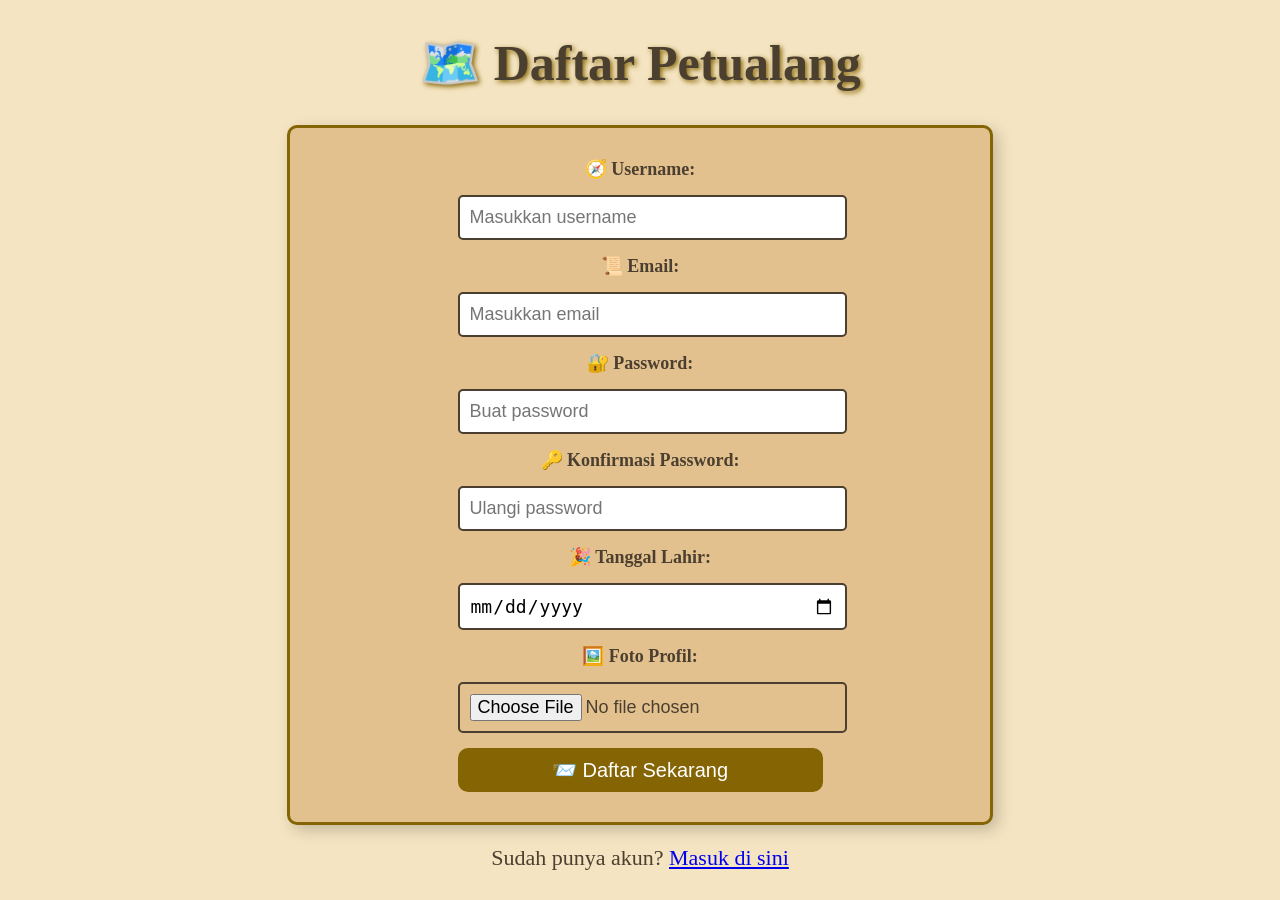
<file: index.html>
<!DOCTYPE html>
<html lang="en">
<head>
    <meta charset="UTF-8">
    <meta name="viewport" content="width=device-width, initial-scale=1.0">
    <title>Registrasi Petualang</title>
    <link rel="stylesheet" href="styles/style.css">
</head>
<body>
    <div class="container">
        <h1>🗺️ Daftar Petualang</h1>
        <form action="login.html" method="get" enctype="multipart/form-data">
            <label for="username">🧭 Username:</label>
            <input type="text" id="username" name="username" placeholder="Masukkan username" required>

            <label for="email">📜 Email:</label>
            <input type="email" id="email" name="email" placeholder="Masukkan email" required>

            <label for="password">🔐 Password:</label>
            <input type="password" id="password" name="password" placeholder="Buat password" minlength="6" required>

            <label for="confirm-password">🔑 Konfirmasi Password:</label>
            <input type="password" id="confirm-password" name="confirm-password" placeholder="Ulangi password" required>

            <label for="birthdate">🎉 Tanggal Lahir:</label>
            <input type="date" id="birthdate" name="birthdate" required>

            <label for="avatar">🖼️ Foto Profil:</label>
            <input type="file" id="avatar" name="avatar" accept="image/*" required>

            <button type="submit">📨 Daftar Sekarang</button>
        </form>
        <p>Sudah punya akun? <a href="login.html">Masuk di sini</a></p>
    </div>
</body>
</html>
</file>
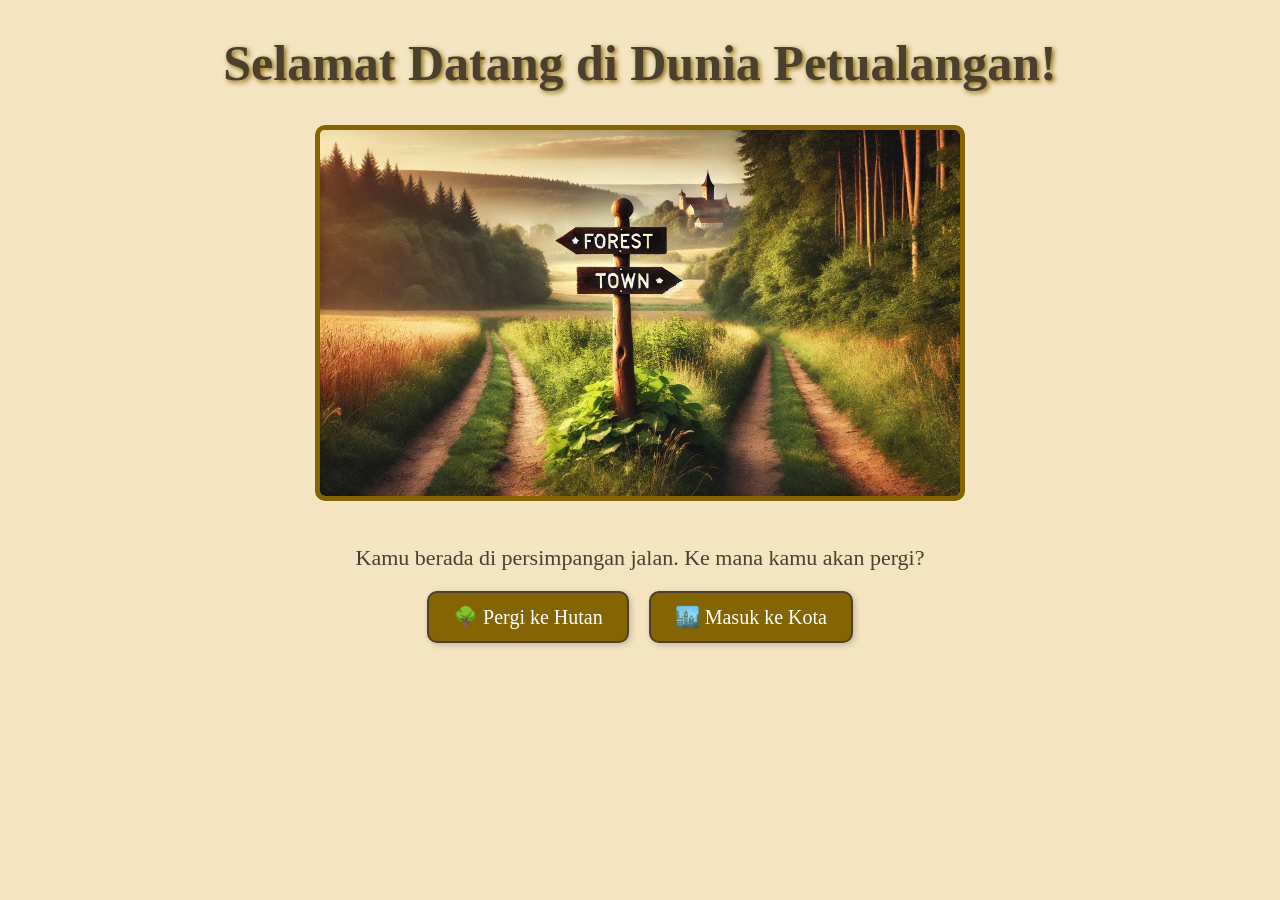
<file: home.html>
<!DOCTYPE html>
<html lang="en">
<head>
    <meta charset="UTF-8">
    <meta name="viewport" content="width=device-width, initial-scale=1.0">
    <title>Petualangan Dimulai</title>
    <link rel="stylesheet" href="styles/style.css">
</head>
<body>
    <h1>Selamat Datang di Dunia Petualangan!</h1>
    <img src="assets/home.jpg" alt="Persimpangan jalan">
    <p>Kamu berada di persimpangan jalan. Ke mana kamu akan pergi?</p>
    <nav>
        <a href="hutan.html">🌳 Pergi ke Hutan</a>
        <a href="kota.html">🏙️ Masuk ke Kota</a>
    </nav>
</body>
</html>
</file>
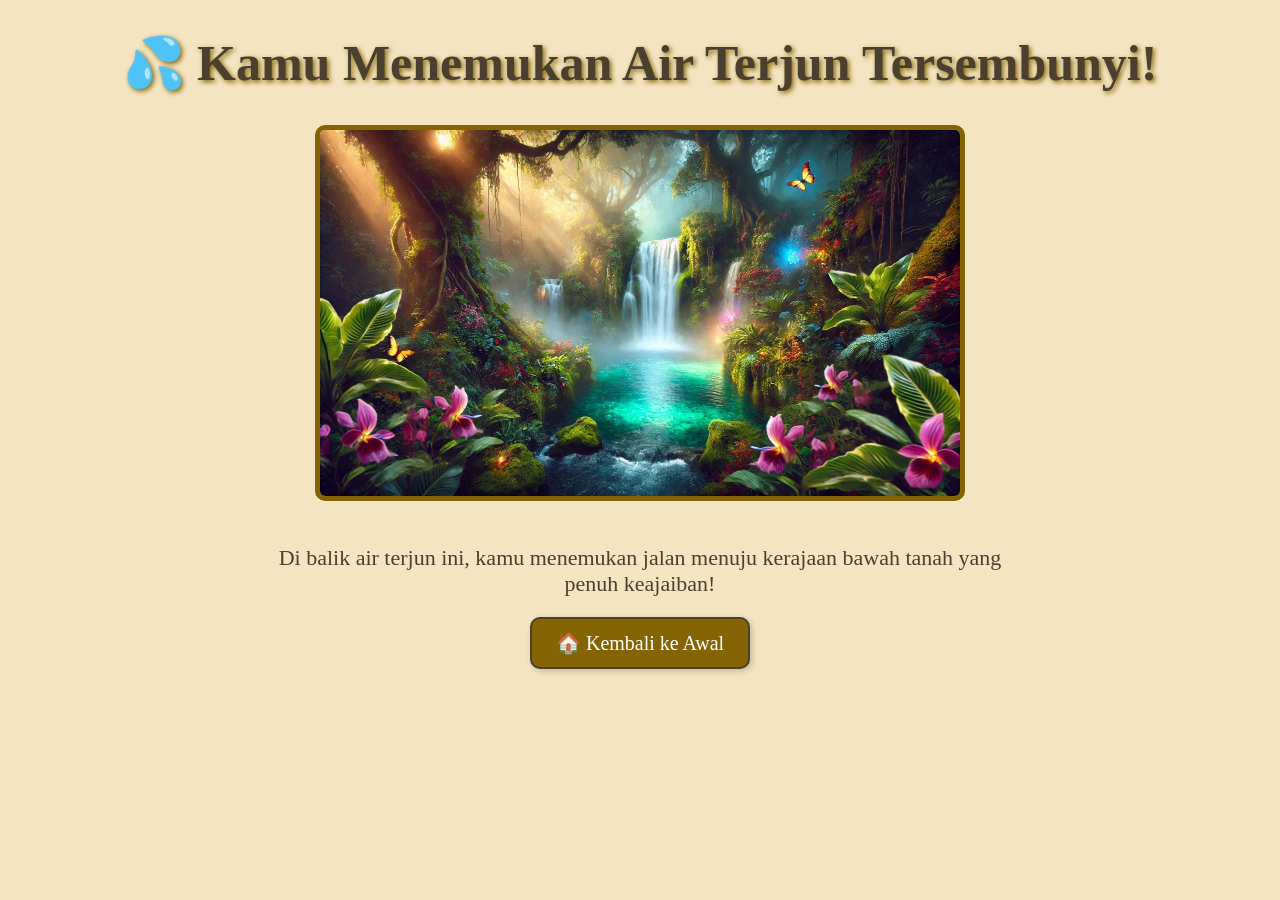
<file: hutan-airterjun.html>
<!DOCTYPE html>
<html lang="en">
<head>
    <meta charset="UTF-8">
    <meta name="viewport" content="width=device-width, initial-scale=1.0">
    <title>Air Terjun Rahasia</title>
    <link rel="stylesheet" href="styles/style.css">
</head>
<body>
    <h1>💦 Kamu Menemukan Air Terjun Tersembunyi!</h1>
    <img src="assets/airterjun.jpg" alt="Air terjun tersembunyi">
    <p>Di balik air terjun ini, kamu menemukan jalan menuju kerajaan bawah tanah yang penuh keajaiban!</p>
    <nav>
        <a href="home.html">🏠 Kembali ke Awal</a>
    </nav>
</body>
</html>
</file>
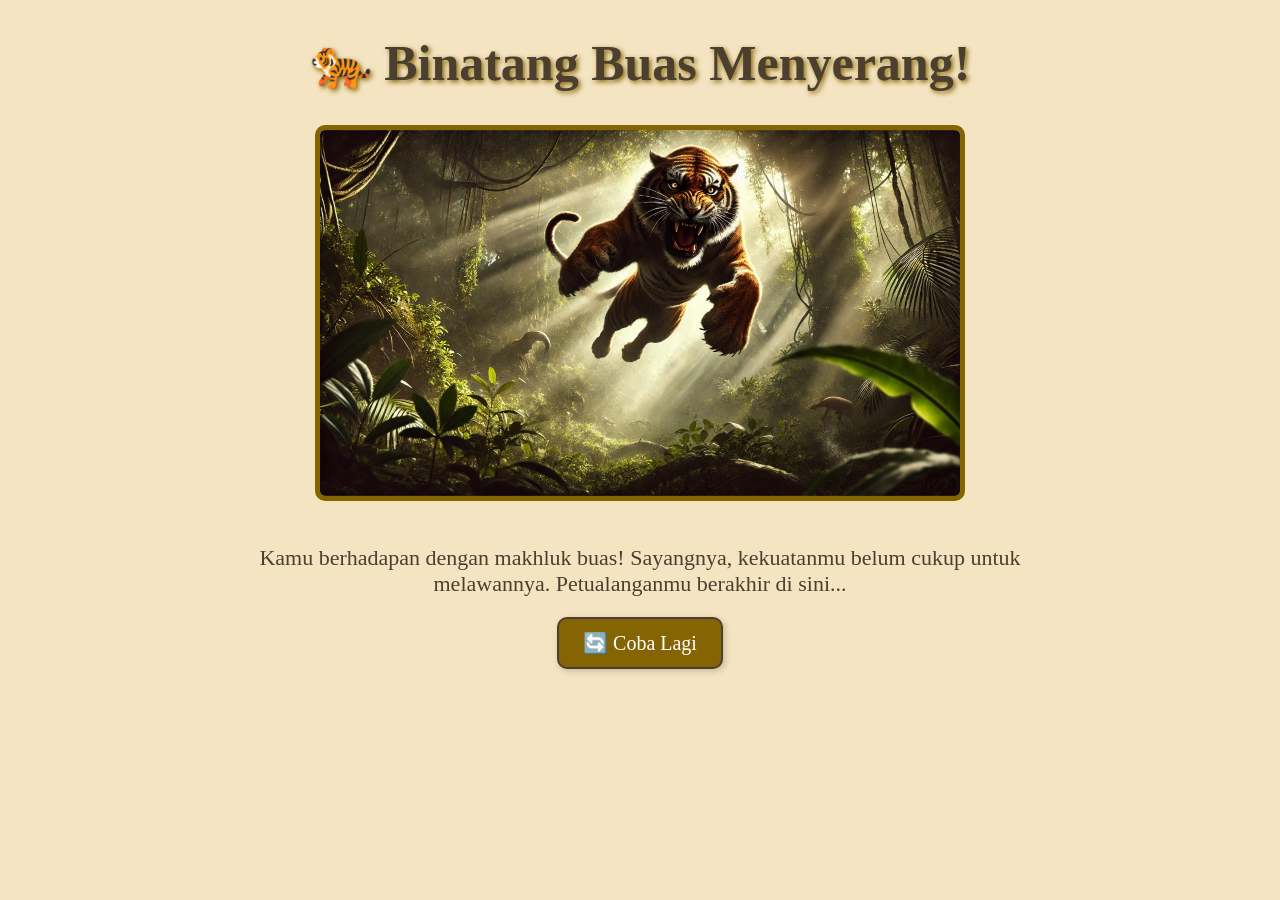
<file: hutan-binatang.html>
<!DOCTYPE html>
<html lang="en">
<head>
    <meta charset="UTF-8">
    <meta name="viewport" content="width=device-width, initial-scale=1.0">
    <title>Serangan Binatang Buas!</title>
    <link rel="stylesheet" href="styles/style.css">
</head>
<body>
    <h1>🐅 Binatang Buas Menyerang!</h1>
    <img src="assets/binatang.jpg" alt="Binatang buas">
    <p>Kamu berhadapan dengan makhluk buas! Sayangnya, kekuatanmu belum cukup untuk melawannya. Petualanganmu berakhir di sini...</p>
    <nav>
        <a href="home.html">🔄 Coba Lagi</a>
    </nav>
</body>
</html>
</file>
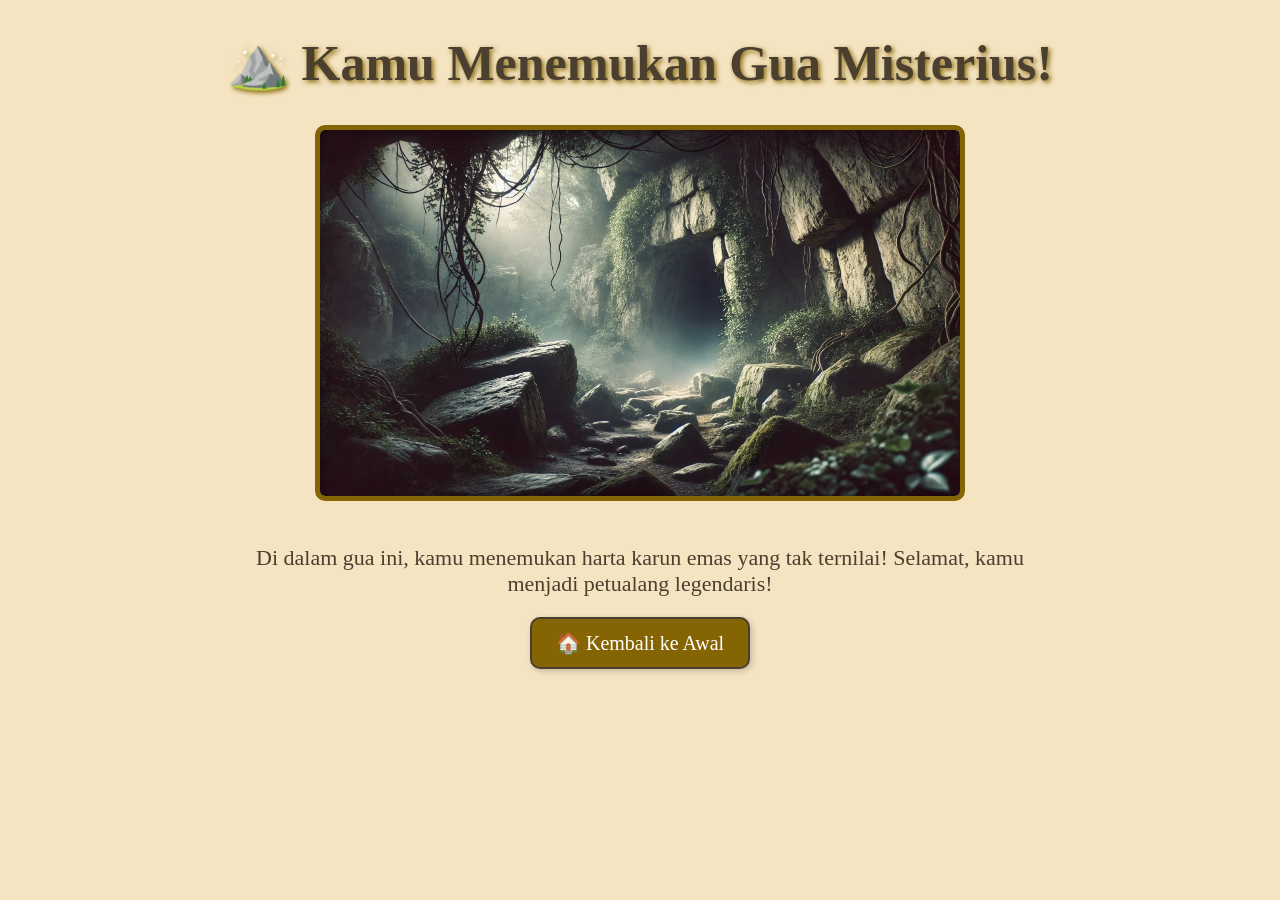
<file: hutan-gua.html>
<!DOCTYPE html>
<html lang="en">
<head>
    <meta charset="UTF-8">
    <meta name="viewport" content="width=device-width, initial-scale=1.0">
    <title>Gua Misterius</title>
    <link rel="stylesheet" href="styles/style.css">
</head>
<body>
    <h1>⛰️ Kamu Menemukan Gua Misterius!</h1>
    <img src="assets/gua.jpg" alt="Gua misterius">
    <p>Di dalam gua ini, kamu menemukan harta karun emas yang tak ternilai! Selamat, kamu menjadi petualang legendaris!</p>
    <nav>
        <a href="home.html">🏠 Kembali ke Awal</a>
    </nav>
</body>
</html>
</file>
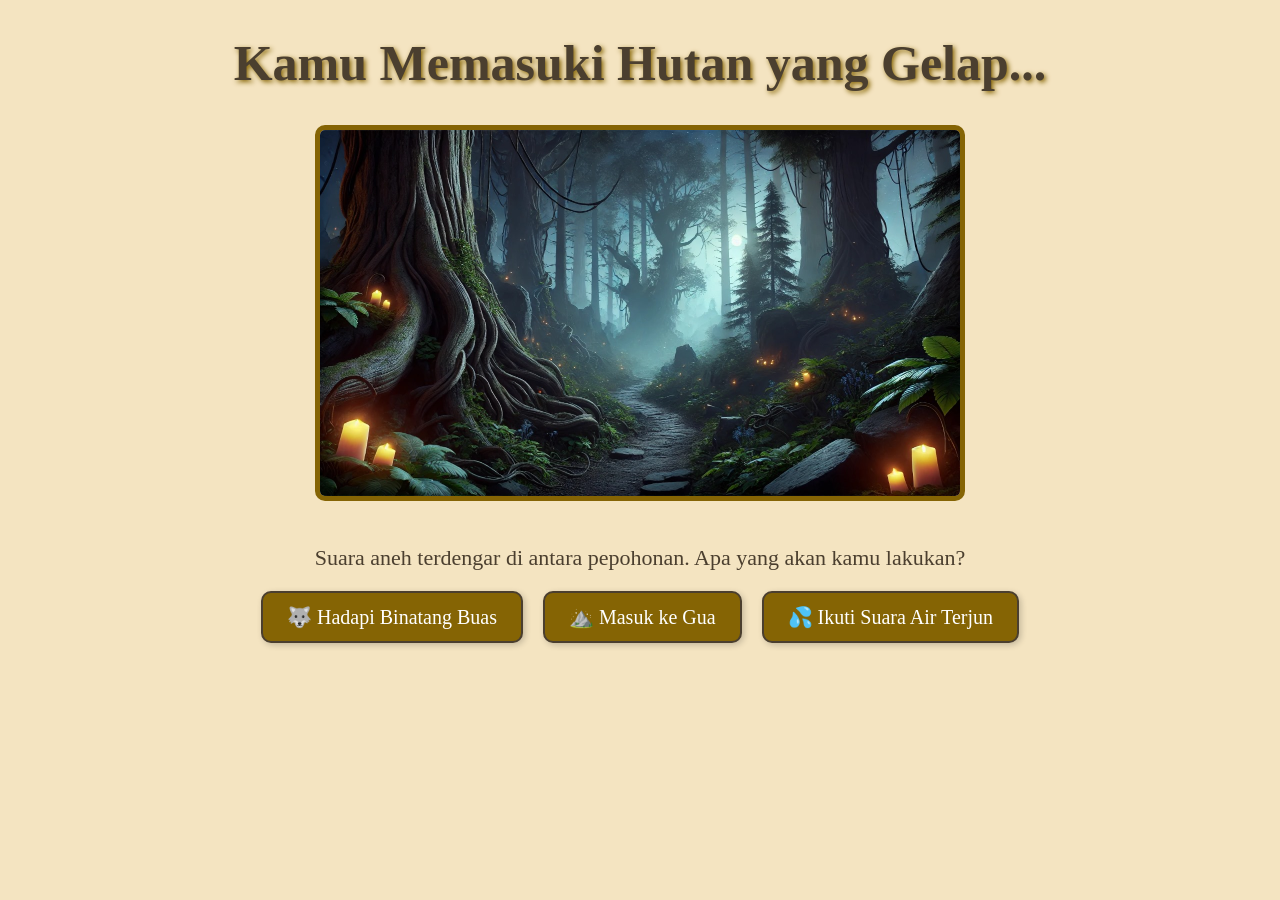
<file: hutan.html>
<!DOCTYPE html>
<html lang="en">
<head>
    <meta charset="UTF-8">
    <meta name="viewport" content="width=device-width, initial-scale=1.0">
    <title>Hutan Misterius</title>
    <link rel="stylesheet" href="styles/style.css">
</head>
<body>
    <h1>Kamu Memasuki Hutan yang Gelap...</h1>
    <img src="assets/hutan.jpg" alt="Hutan lebat">
    <p>Suara aneh terdengar di antara pepohonan. Apa yang akan kamu lakukan?</p>
    <nav>
        <a href="hutan-binatang.html">🐺 Hadapi Binatang Buas</a>
        <a href="hutan-gua.html">⛰️ Masuk ke Gua</a>
        <a href="hutan-airterjun.html">💦 Ikuti Suara Air Terjun</a>
    </nav>
</body>
</html>
</file>
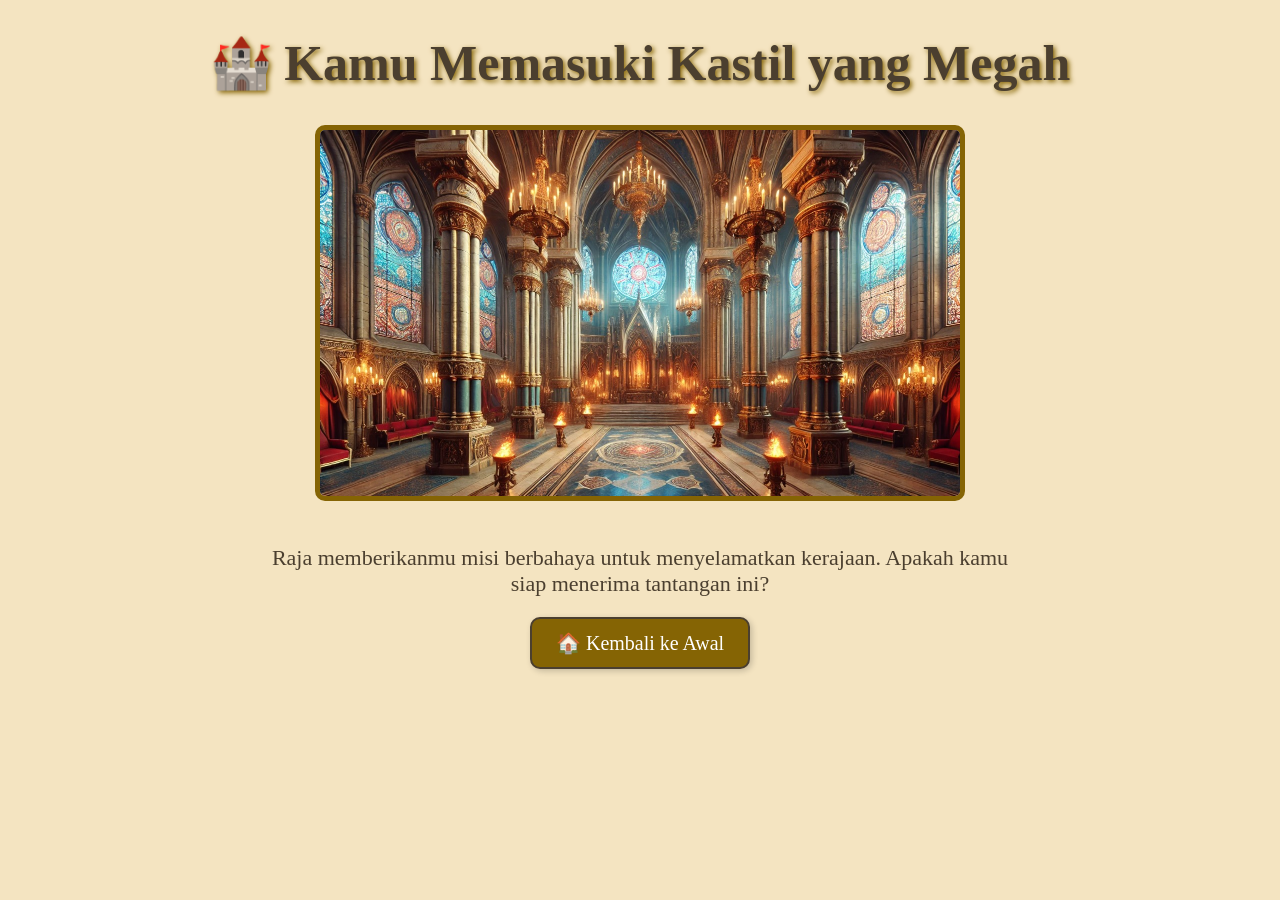
<file: kota-kastil.html>
<!DOCTYPE html>
<html lang="en">
<head>
    <meta charset="UTF-8">
    <meta name="viewport" content="width=device-width, initial-scale=1.0">
    <title>Kastil Misterius</title>
    <link rel="stylesheet" href="styles/style.css">
</head>
<body>
    <h1>🏰 Kamu Memasuki Kastil yang Megah</h1>
    <img src="assets/kastil.jpg" alt="Kastil megah">
    <p>Raja memberikanmu misi berbahaya untuk menyelamatkan kerajaan. Apakah kamu siap menerima tantangan ini?</p>
    <nav>
        <a href="home.html">🏠 Kembali ke Awal</a>
    </nav>
</body>
</html>
</file>
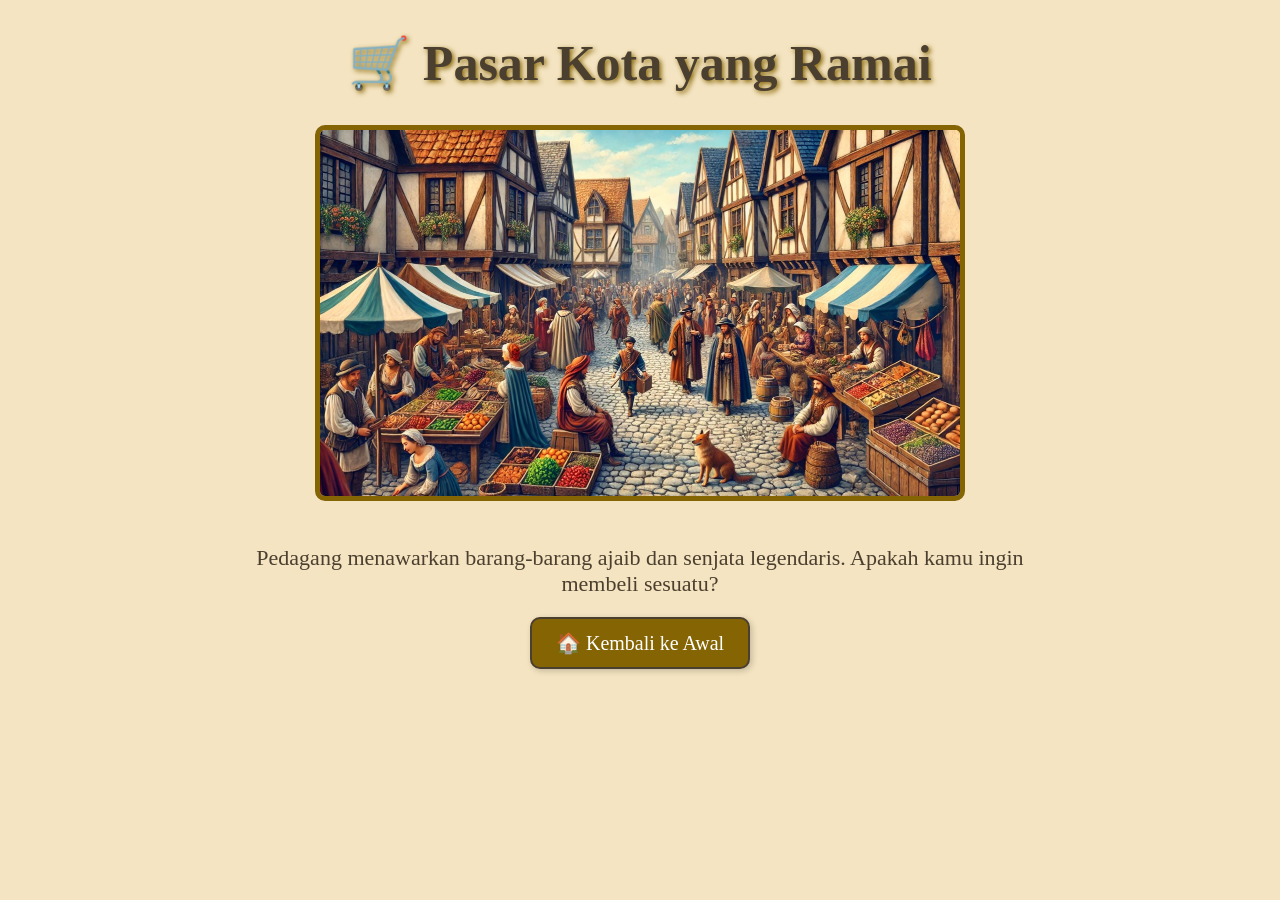
<file: kota-pasar.html>
<!DOCTYPE html>
<html lang="en">
<head>
    <meta charset="UTF-8">
    <meta name="viewport" content="width=device-width, initial-scale=1.0">
    <title>Pasar Kota</title>
    <link rel="stylesheet" href="styles/style.css">
</head>
<body>
    <h1>🛒 Pasar Kota yang Ramai</h1>
    <img src="assets/pasar.jpg" alt="Pasar kota">
    <p>Pedagang menawarkan barang-barang ajaib dan senjata legendaris. Apakah kamu ingin membeli sesuatu?</p>
    <nav>
        <a href="home.html">🏠 Kembali ke Awal</a>
    </nav>
</body>
</html>
</file>
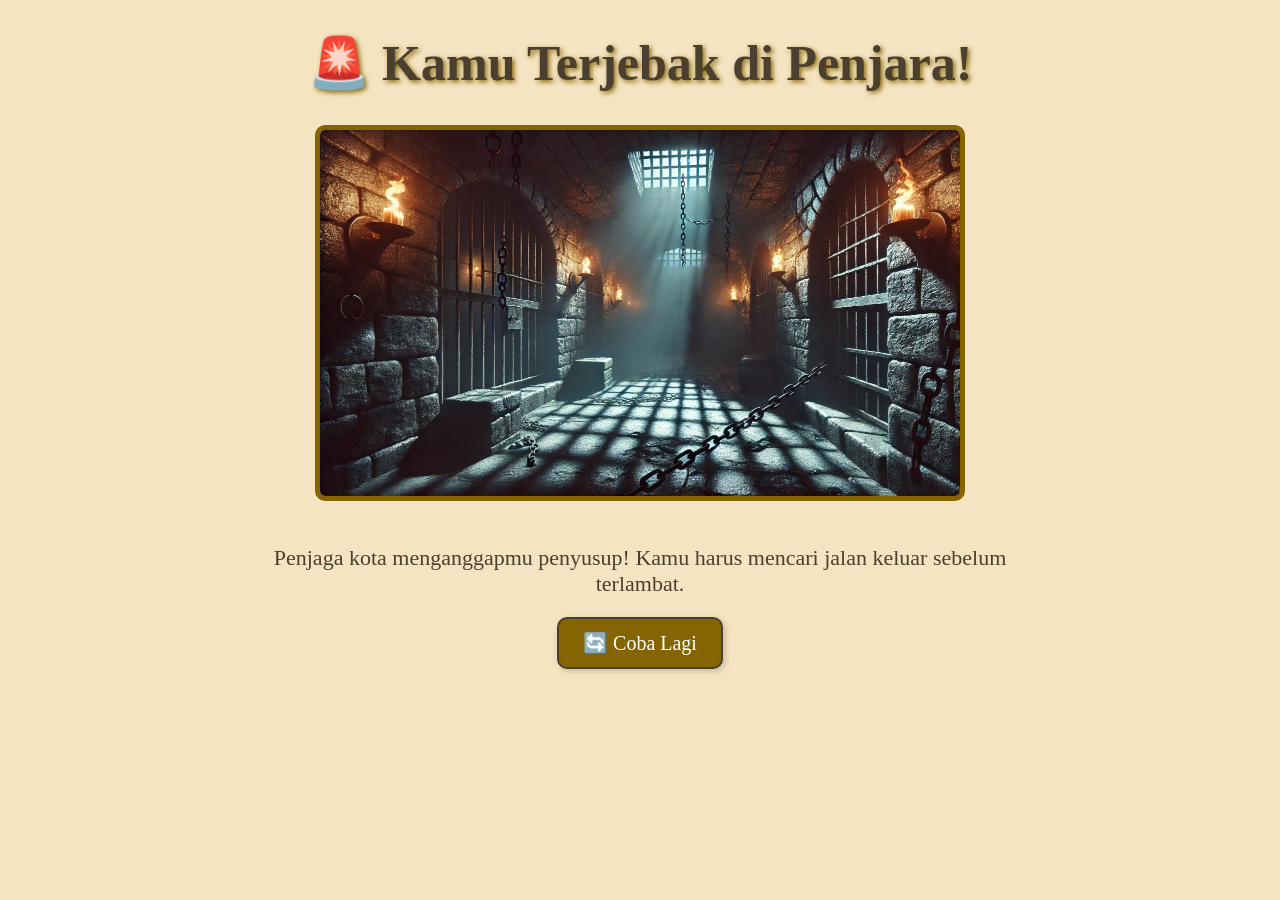
<file: kota-penjara.html>
<!DOCTYPE html>
<html lang="en">
<head>
    <meta charset="UTF-8">
    <meta name="viewport" content="width=device-width, initial-scale=1.0">
    <title>Penjara Kota</title>
    <link rel="stylesheet" href="styles/style.css">
</head>
<body>
    <h1>🚨 Kamu Terjebak di Penjara!</h1>
    <img src="assets/penjara.jpg" alt="Penjara kota">
    <p>Penjaga kota menganggapmu penyusup! Kamu harus mencari jalan keluar sebelum terlambat.</p>
    <nav>
        <a href="home.html">🔄 Coba Lagi</a>
    </nav>
</body>
</html>
</file>
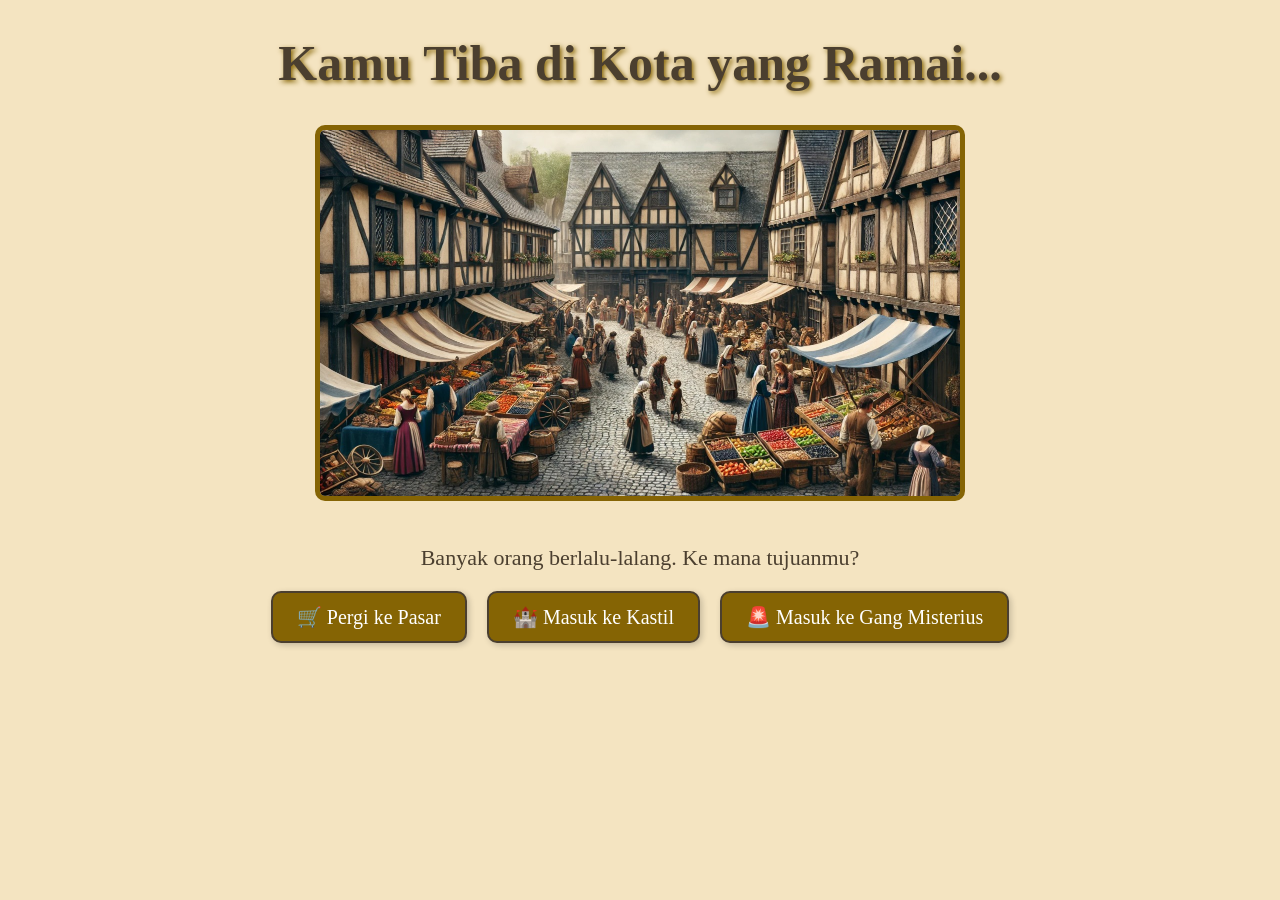
<file: kota.html>
<!DOCTYPE html>
<html lang="en">
<head>
    <meta charset="UTF-8">
    <meta name="viewport" content="width=device-width, initial-scale=1.0">
    <title>Kota Ramai</title>
    <link rel="stylesheet" href="styles/style.css">
</head>
<body>
    <h1>Kamu Tiba di Kota yang Ramai...</h1>
    <img src="assets/kota.jpg" alt="Kota sibuk">
    <p>Banyak orang berlalu-lalang. Ke mana tujuanmu?</p>
    <nav>
        <a href="kota-pasar.html">🛒 Pergi ke Pasar</a>
        <a href="kota-kastil.html">🏰 Masuk ke Kastil</a>
        <a href="kota-penjara.html">🚨 Masuk ke Gang Misterius</a>
    </nav>
</body>
</html>
</file>
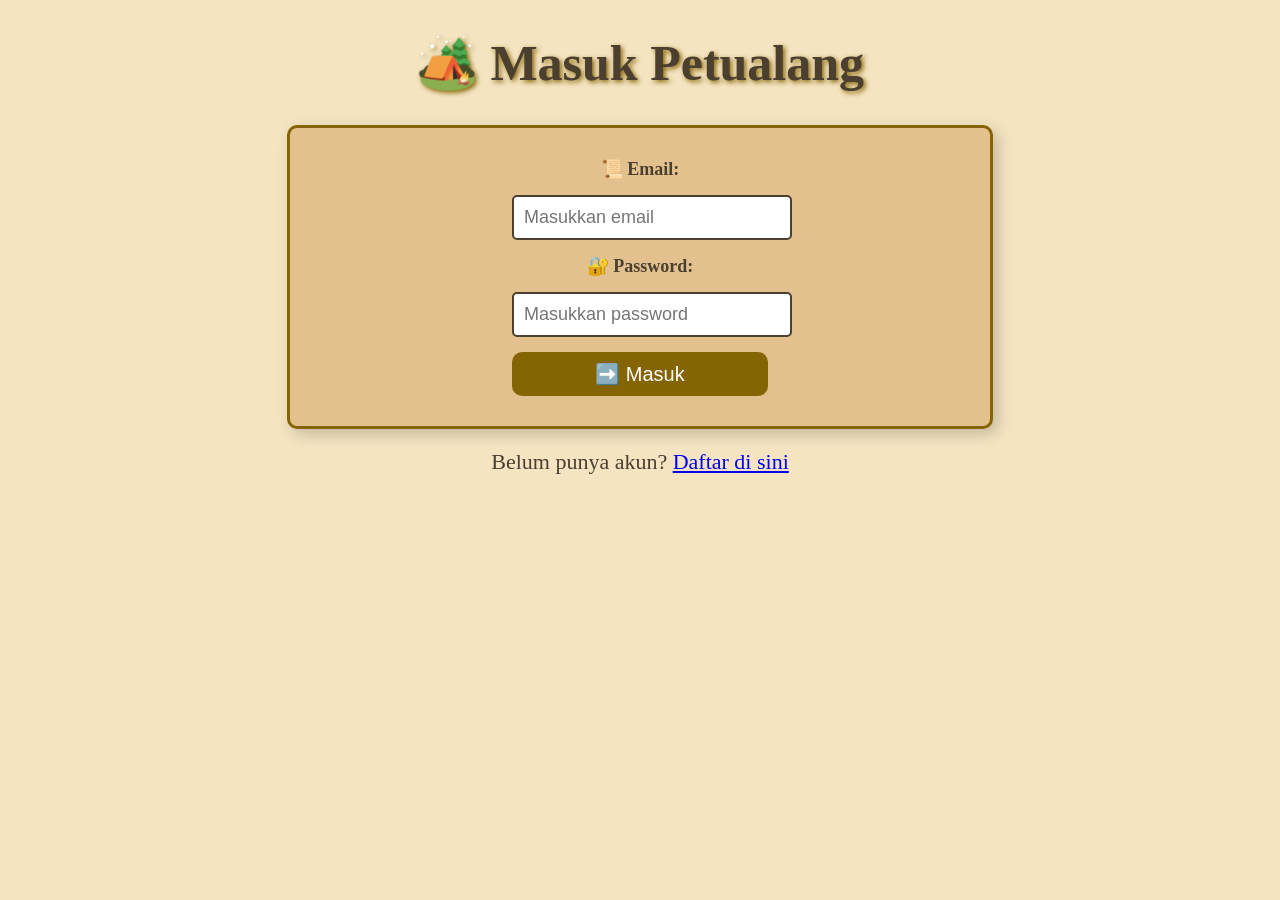
<file: login.html>
<!DOCTYPE html>
<html lang="en">
<head>
    <meta charset="UTF-8">
    <meta name="viewport" content="width=device-width, initial-scale=1.0">
    <title>Login Petualang</title>
    <link rel="stylesheet" href="styles/style.css">
</head>
<body>
    <div class="container">
        <h1>🏕️ Masuk Petualang</h1>
        <form action="home.html" method="get">
            <label for="email">📜 Email:</label>
            <input type="email" id="email" name="email" placeholder="Masukkan email" required>

            <label for="password">🔐 Password:</label>
            <input type="password" id="password" name="password" placeholder="Masukkan password" required>

            <button type="submit">➡️ Masuk</button>
        </form>
        <p>Belum punya akun? <a href="registrasi.html">Daftar di sini</a></p>
    </div>
</body>
</html>
</file>
<file: styles/style.css>
/* ====== Global Styles ====== */
body {
    margin: 0;
    padding: 0;
    font-family: 'Georgia', serif;
    background-color: #f4e4c1; 
    color: #4b3f2f;
    text-align: center;
}

/* ====== Heading Styles ====== */
h1 {
    font-size: 50px;
    font-weight: bold;
    text-shadow: 2px 2px 5px #856404;
    font-family: 'Papyrus', fantasy; /* Font ala petualangan */
}

/* ====== Teks Paragraf ====== */
p {
    font-size: 22px; 
    margin: 20px auto;
    width: 60%; 
}

/* ====== Gambar ====== */
img {
    width: 50%; 
    border: 5px solid #856404;
    border-radius: 10px;
    margin-bottom: 20px;
}

/* ====== Tombol Umum ====== */
button {
    background-color: #856404;
    color: #fff;
    font-size: 20px;
    padding: 10px 20px;
    border: none;
    border-radius: 10px;
    cursor: pointer;
    transition: 0.3s ease-in-out;
}

button:hover {
    background-color: #4b3f2f;
    transform: scale(1.1);
}

/* ====== Form Styles ====== */
form {
    display: grid;
    gap: 15px;
    justify-content: center;
    background: #e3c18f;
    padding: 30px;
    width: 50%;
    margin: auto;
    border: 3px solid #856404;
    border-radius: 10px;
    box-shadow: 5px 5px 15px rgba(0, 0, 0, 0.2);
}

/* ====== Input Styles ====== */
input[type="text"],
input[type="email"],
input[type="password"],
input[type="date"],
input[type="file"] {
    padding: 10px;
    width: 100%;
    border: 2px solid #4b3f2f;
    border-radius: 5px;
    font-size: 18px;
}

label {
    font-weight: bold;
    font-size: 18px;
}

/* ====== Navigasi ====== */
nav {
    display: flex;
    justify-content: center;
    gap: 20px;
    margin-top: 20px;
}

/* ====== Tombol Navigasi ====== */
nav a {
    text-decoration: none;
    background-color: #856404;
    color: #fff;
    font-size: 20px; 
    padding: 12px 24px; 
    border-radius: 10px; 
    border: 2px solid #4b3f2f;
    transition: 0.3s ease-in-out;
    box-shadow: 2px 2px 6px rgba(0, 0, 0, 0.2); 
}

nav a:hover {
    background-color: #4b3f2f;
    transform: scale(1.1); /* Zoom lebih kalem */
    box-shadow: 3px 3px 10px rgba(0, 0, 0, 0.3); 
}
</file>
